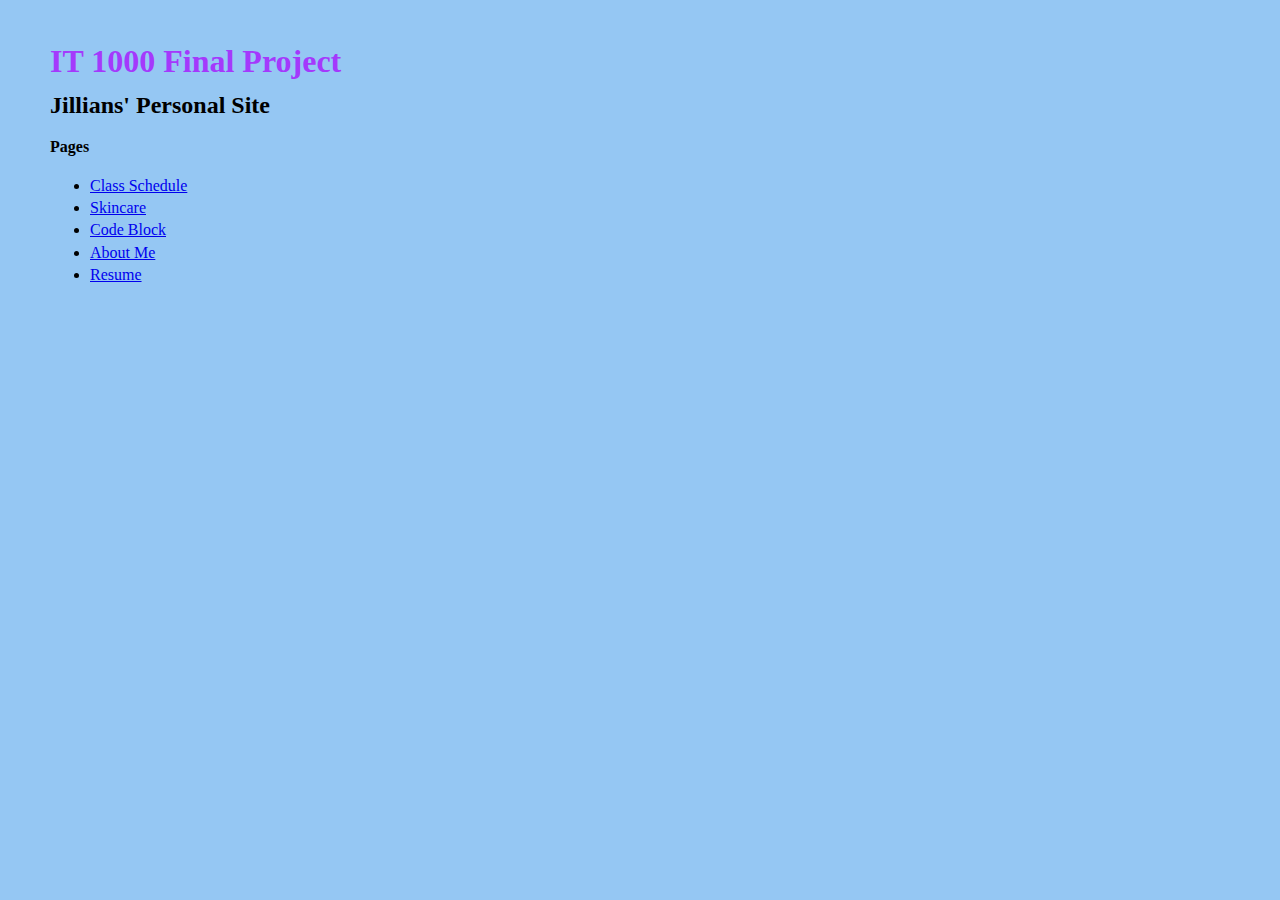
<file: index.html>
<!DOCTYPE html>
<html>
    <head>
        <meta charset = "utf-8">
        <meta name = "viewport" content = "width=device-width, initial-scale=1">
        <link rel = "stylesheet" href = "fp-stylesheet.css"/>
        <title>INFOTC-1000 Final Project</title>
    </head>
    <body>
        <h1>IT 1000 Final Project</h1>

        <h2>Jillians' Personal Site</h2>

        <b>Pages</b>
        <ul>
            <li><a href = "ClassSchedule.html">Class Schedule</a></li>
            <li><a href = "Skincare.html">Skincare</a></li>
            <li><a href = "Code.html">Code Block</a></li>
            <li><a href = "AboutMe.html">About Me</a></li>
            <li><a href = "Resume.html">Resume</a></li>
        </ul>
    </body>
</html>
</file>
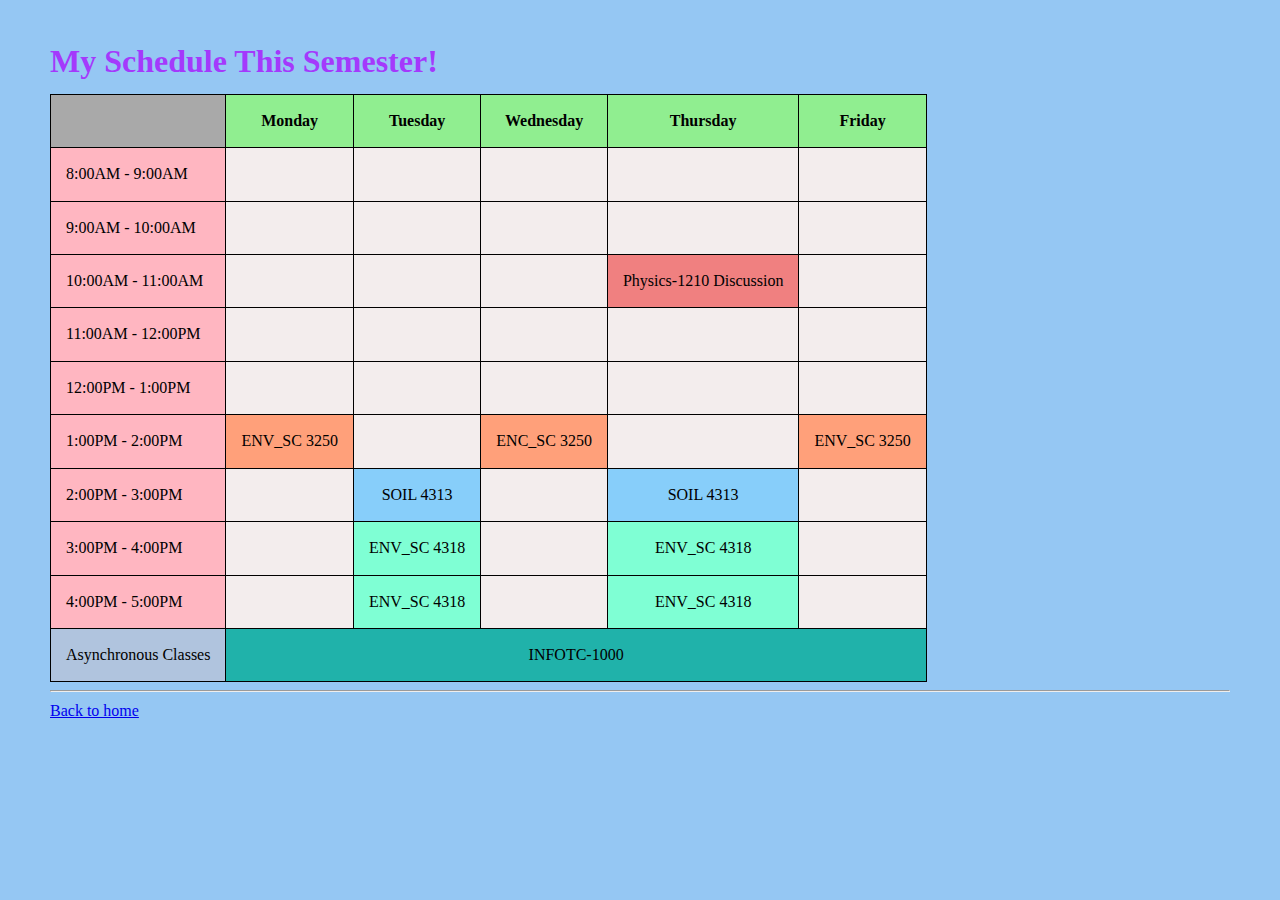
<file: ClassSchedule.html>
<!DOCTYPE html>
<html>
    <head>
        <meta charset = "utf-8">
        <meta name = "viewport" content = "width=device-width, initial-scale=1">
        <link rel = "stylesheet" href = "fp-stylesheet.css"/>
        <title>INFOTC-1000 Class Schedule</title>
    </head>
    <body>
        <h1>My Schedule This Semester!</h1>
        <table>
            <tr>
                <th class = "formatcorner"></th>
                <th>Monday</th>
                <th>Tuesday</th>
                <th>Wednesday</th>
                <th>Thursday</th>
                <th>Friday</th>
            </tr>
            <tr>
                <td class = "time">8:00AM - 9:00AM</td>
                <td></td>
                <td></td>
                <td></td>
                <td></td>
                <td></td>
            </tr>
            <tr>
                <td class = "time">9:00AM - 10:00AM</td>
                <td></td>
                <td></td>
                <td></td>
                <td></td>
                <td></td>
            </tr>
            <tr>
                <td class = "time">10:00AM - 11:00AM</td>
                <td></td>
                <td></td>
                <td></td>
                <td class = "pysics">Physics-1210 Discussion</td>
                <td></td>
            </tr>
            <tr>
                <td class = "time">11:00AM - 12:00PM</td>
                <td></td>
                <td></td>
                <td></td>
                <td></td>
                <td></td>
            </tr>
            <tr>
                <td class = "time">12:00PM - 1:00PM</td>
                <td></td>
                <td></td>
                <td></td>
                <td></td>
                <td></td>
            </tr>
            <tr>
                <td class = "time">1:00PM - 2:00PM</td>
                <td class ="ENV3250">ENV_SC 3250</td>
                <td></td>
                <td class="ENV3250">ENC_SC 3250</td>
                <td></td>
                <td class="ENV3250">ENV_SC 3250</td>
            </tr>
            <tr>
                <td class = "time">2:00PM - 3:00PM</td>
                <td></td>
                <td class ="soil">SOIL 4313</td>
                <td></td>
                <td class ="soil">SOIL 4313</td>
                <td></td>
            </tr>
            <tr>
                <td class = "time">3:00PM - 4:00PM</td>
                <td></td>
                <td class="ENV4318">ENV_SC 4318</td>
                <td></td>
                <td class="ENV4318">ENV_SC 4318</td>
                <td></td>
            </tr>
            <tr>
                <td class = "time">4:00PM - 5:00PM</td>
                <td></td>
                <td class="ENV4318">ENV_SC 4318</td>
                <td></td>
                <td class="ENV4318">ENV_SC 4318</td>
                <td></td>
            </tr>
            <tr>
                <td class = "async" rowspan = "2">Asynchronous Classes</td>
                <td class = "it1000" colspan = "5">INFOTC-1000</td>
            </tr>
        </table>
        <hr />
        <a href = "index.html">Back to home</a>
    </body>
</html>
</file>
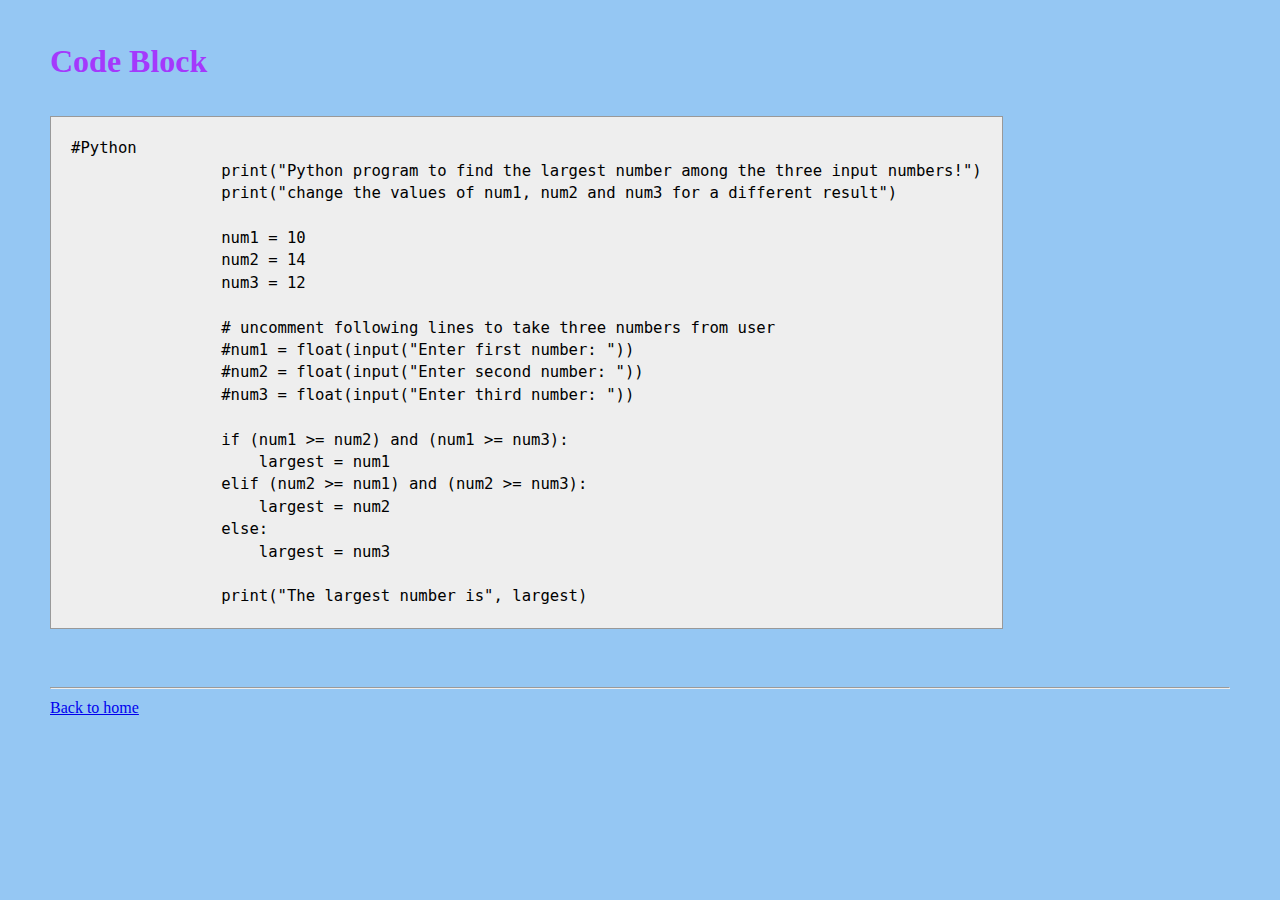
<file: Code.html>
<!DOCTYPE html>
<html>
    <head>
        <meta charset = "utf-8">
        <meta name = "viewport" content = "width=device-width, initial-scale=1">
        <link rel = "stylesheet" href = "fp-stylesheet.css"/>
        <title>INFOTC-1000 Code</title>
    </head>
    <body>
        <h1>Code Block</h1>
        <pre>
            <code>#Python
                print("Python program to find the largest number among the three input numbers!")
                print("change the values of num1, num2 and num3 for a different result")

                num1 = 10
                num2 = 14
                num3 = 12

                # uncomment following lines to take three numbers from user
                #num1 = float(input("Enter first number: "))
                #num2 = float(input("Enter second number: "))
                #num3 = float(input("Enter third number: "))

                if (num1 >= num2) and (num1 >= num3):
                    largest = num1
                elif (num2 >= num1) and (num2 >= num3):
                    largest = num2
                else:
                    largest = num3

                print("The largest number is", largest)</code>
        </pre>

        <hr />
        <a href="index.html">Back to home</a>

    </body>
</html>
</file>
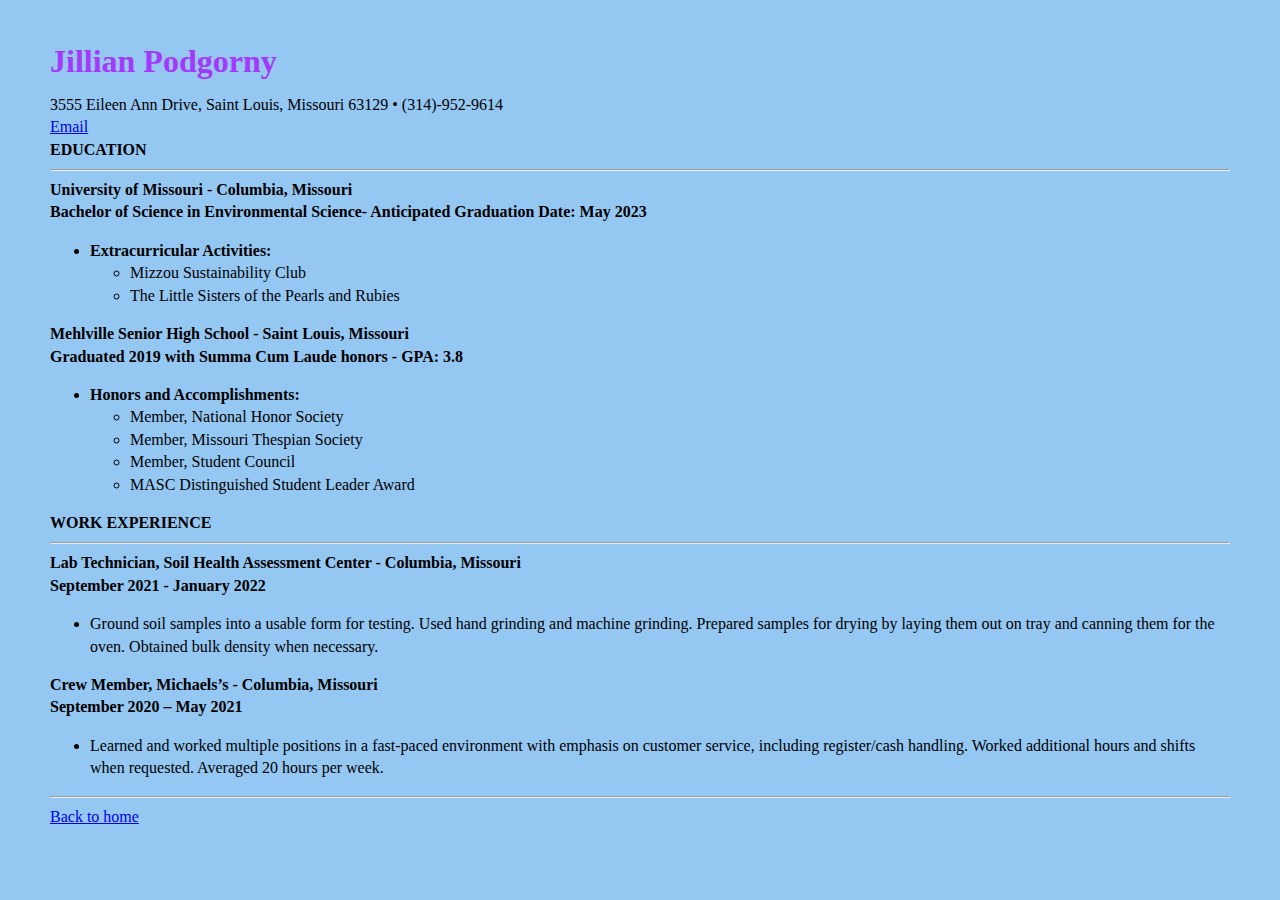
<file: Resume.html>
<!DOCTYPE html>
<html>
    <head>
        <meta charset = "utf-8">
        <meta name = "viewport" content = "width=device-width, initial-scale=1">
        <link rel = "stylesheet" href = "fp-stylesheet.css"/>
        <title>INFOTC-1000 Resume</title>
    </head>
    <body>
        <h1>Jillian Podgorny</h1>
        3555 Eileen Ann Drive, Saint Louis, Missouri 63129 • (314)-952-9614 <br>
        <a href = mailto:jrpdv7@umsystem.edu>Email</a><br>

        <b>EDUCATION</b>
        <hr />
        <b>University of Missouri - Columbia, Missouri<br>
        Bachelor of Science in Environmental Science- Anticipated Graduation Date: May 2023</b><br>

        <ul>
            <li><b>Extracurricular Activities:</b></li>
            <ul>
                <li>Mizzou Sustainability Club</li>
                <li>The Little Sisters of the Pearls and Rubies</li>
            </ul>
        </ul>

        <b>Mehlville Senior High School - Saint Louis, Missouri<br>
        Graduated 2019 with Summa Cum Laude honors - GPA: 3.8</b><br>

        <ul>
            <li><b>Honors and Accomplishments:</b></li>
            <ul>
                <li>Member, National Honor Society</li>
                <li>Member, Missouri Thespian Society</li>
                <li>Member, Student Council</li>
                <li>MASC Distinguished Student Leader Award</li>
            </ul>
        </ul> 

        <b>WORK EXPERIENCE</b>
        <hr />
        <b>Lab Technician, Soil Health Assessment Center - Columbia, Missouri<br> 
        September 2021 - January 2022</b><br>

        <ul>
            <li>Ground soil samples into a usable form for testing. Used hand grinding and machine grinding. Prepared samples for drying by laying them out on tray and canning them for the oven. Obtained bulk density when necessary. </li>
        </ul>

        <b>Crew Member, Michaels’s - Columbia, Missouri<br>
        September 2020 – May 2021</b>

        <ul>
            <li>Learned and worked multiple positions in a fast-paced environment with emphasis on customer service, including register/cash handling.  Worked additional hours and shifts when requested.  Averaged 20 hours per week.</li>
        </ul>
        <hr />
        <a href = "index.html">Back to home</a>
    </body>
</html>
</file>
<file: fp-stylesheet.css>
/*General Styling*/
h1 {
    color: rgb(164, 57, 252);
}

body {
    line-height: 140%;
    margin: 50px;
    background-color: rgb(149, 199, 243);
}

img {
    max-width: 50%;
    height: auto;
}

pre code {
        font-size: 120%;
        inline-size: min-content;
        overflow-wrap: break-word;
        background-color: #eee;
        border: 1px solid #999;
        display: block;
        padding: 20px;
}
/* Table Styling */
table, th, td {
    border: 1px solid black;
    border-collapse: collapse;
}
th, td {
    padding: 15px;
    text-align: center;
    background-color: rgb(243, 237, 237);
}
th {
    background-color: lightgreen;
}
.time {
    background-color: lightpink;
    text-align: left;
}
.ENV3250 {
    background-color: lightsalmon;
}
.pysics {
    background-color: lightcoral;
}

.soil {
    background-color: lightskyblue;
}

.formatcorner {
    background-color: darkgray;
}

.it1000 {
    background-color: lightseagreen;
}

.it2630 {
    background-color: lightcyan;
}

.async {
    background-color: lightsteelblue;
}

.ENV4318 {
    background-color:aquamarine;
}
</file>
